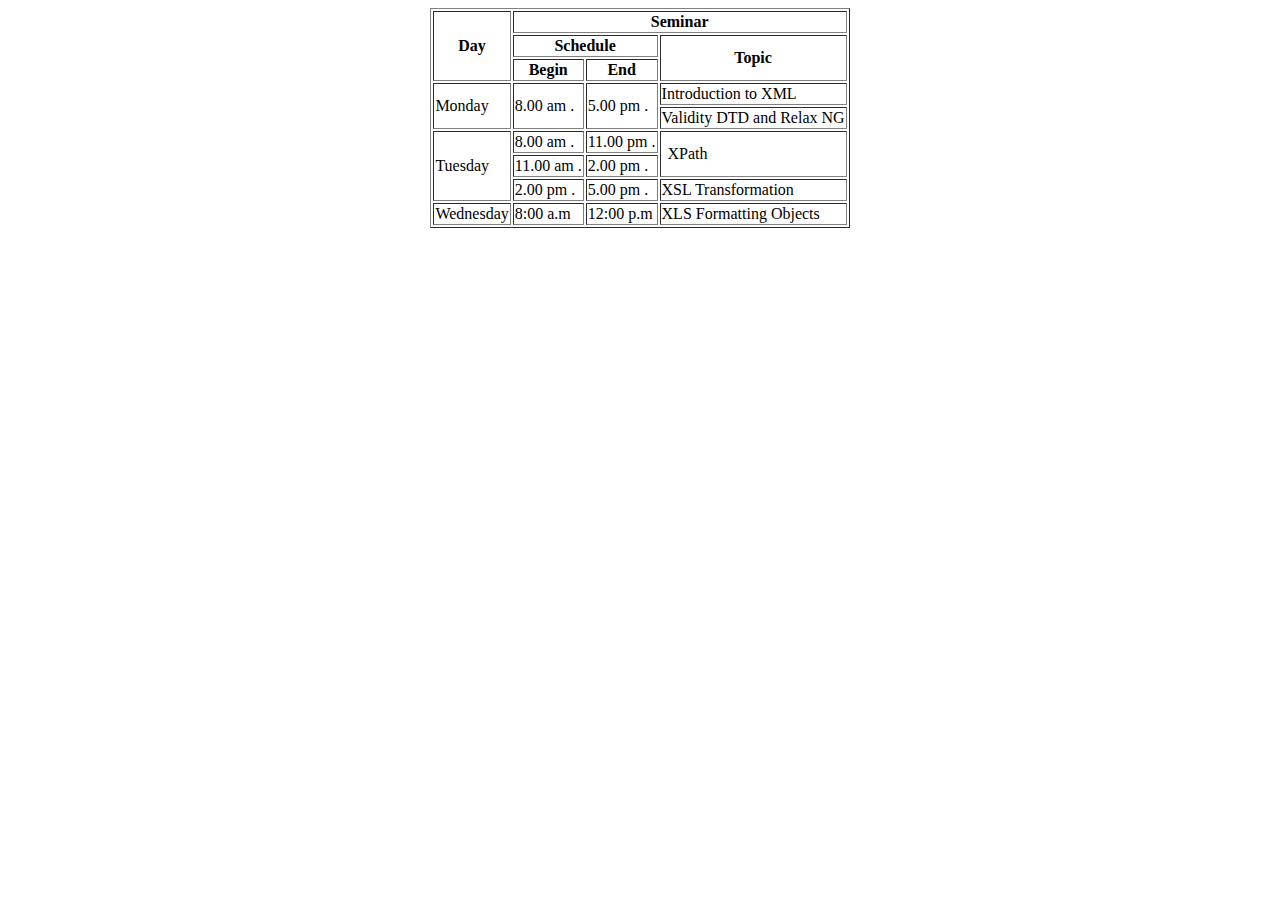
<file: index.html>
<!DOCTYPE html>
<html lang="en">

<head>
    <meta charset="UTF-8">
    <meta name="viewport" content="width=device-width, initial-scale=1.0">
    <title>HTML Assignment 1 Questions</title>
</head>

<body>

    <table border="1" align="center" cellspacing="2px">

        <thead>
            <tr>
                <th rowspan="3"> Day </th>
                <th colspan="3"> Seminar </th>

            </tr>
            <tr>
                <th colspan="2"> Schedule </th>
                <th rowspan="2"> Topic </th>
            </tr>
            <tr>
                <th> Begin </th>
                <th> End </th>
            </tr>
        </thead>

        <tbody>

            <tr>
                <td rowspan="2"> Monday </td>
                <td rowspan="2"> 8.00 am . </td>
                <td rowspan="2"> 5.00 pm . </td>
                <td> Introduction to XML </td>

            </tr>

            <tr>
                <td> Validity DTD and Relax NG </td>
            </tr>

            <tr>
                <td rowspan="3"> Tuesday </td>
                <td> 8.00 am . </td>
                <td> 11.00 pm . </td>
                <td rowspan="2" style="padding: 7px;"> XPath </td>
            </tr>

            <tr>
                <td> 11.00 am . </td>
                <td> 2.00 pm . </td>


            </tr>

            <tr>
                <td> 2.00 pm . </td>
                <td> 5.00 pm . </td>
                <td rowspan="1"> XSL Transformation </td>
            </tr>

            <tr>
                <td>Wednesday</td>
                <td>8:00 a.m</td>
                <td>12:00 p.m</td>
                <td>XLS Formatting Objects</td>
            </tr>


        </tbody>




    </table>

</body>

</html>
</file>
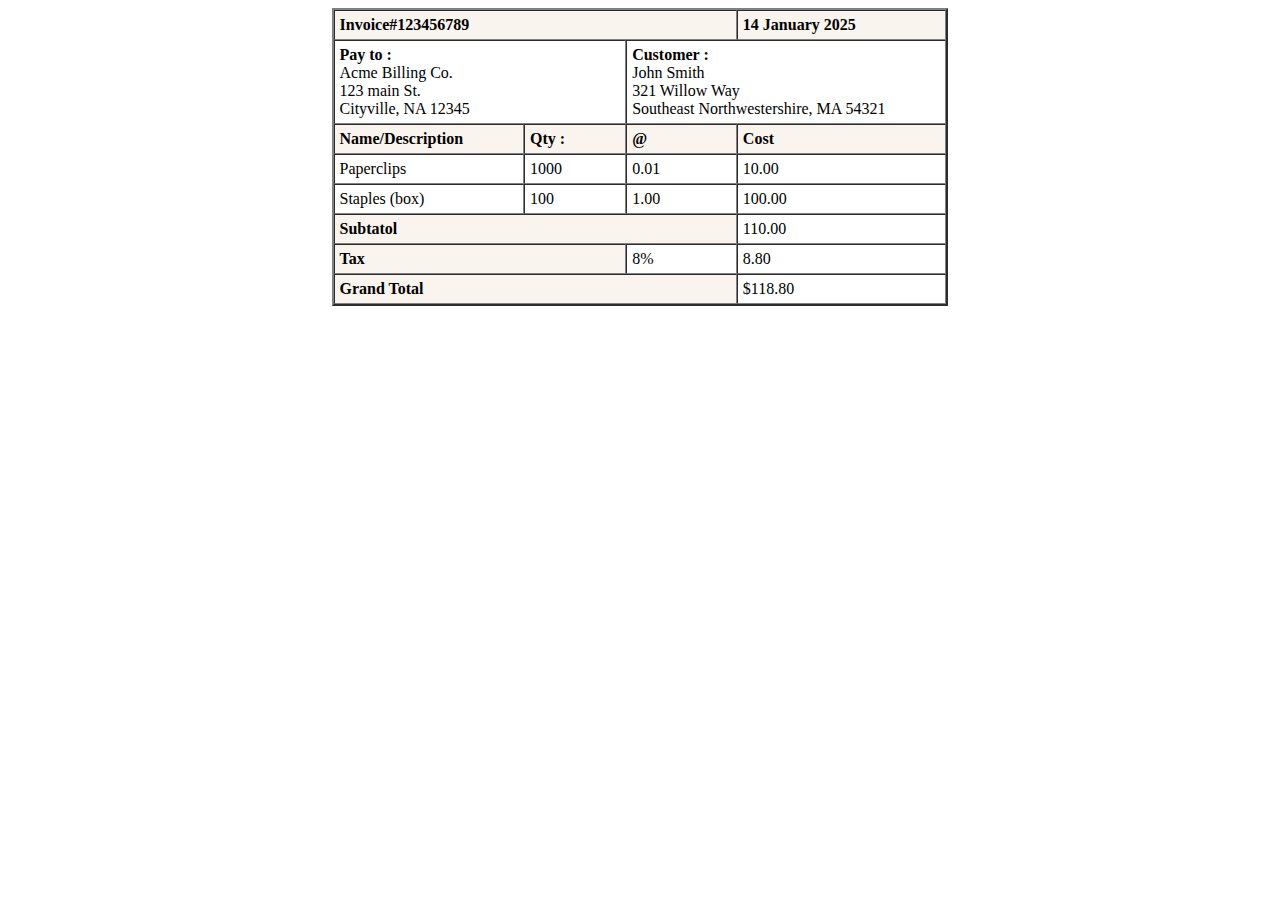
<file: index3.html>
<!DOCTYPE html>
<html lang="en">
<head>
    <meta charset="UTF-8">
    <meta name="viewport" content="width=device-width, initial-scale=1.0">
    <title>HTML Assignment 1 Questions</title>
    <style>
        th ,
         td {
                padding-top: 5px;
                padding-bottom: 5px;
                padding-left: 5px;
                padding-right: 60px;
        }
    </style>
</head>
<body>
    
            <table border="2" align="center" cellspacing="0px">
                    <tbody>
                        <tr>
                            <td colspan="3" style="background-color: rgb(250, 244, 239);"><b> Invoice#123456789 </b></td>
                            <td style="background-color:  rgb(250, 244, 239);"> <b> 14 January 2025 </b></td>
                        </tr>

                        <tr>
                            <td colspan="2"> 
                                 <b>Pay to : </b> <br>
                                 Acme Billing Co. <br> 
                                 123 main St. <br>
                                 Cityville, NA 12345 
                            </td> 
                            <td colspan="2">
                            <b> Customer : </b> <br>
                                John Smith <br>
                                321 Willow Way <br>
                                Southeast Northwestershire, MA 54321<br>
                            </td>    
                        </tr>
                        <tr>
                            <td style="background-color: rgb(250, 244, 239);"> <b> Name/Description  </b> </td>
                            <td style="background-color: rgb(250, 244, 239);"> <b>  Qty :  </b> </td>
                            <td style="background-color: rgb(250, 244, 239);"> <b>  @  </b>  </td>
                            <td style="background-color: rgb(250, 244, 239);"> <b>  Cost  </b>  </td>
                        </tr>
                        <tr>
                            <td> Paperclips </td>
                            <td> 1000  </td>
                            <td> 0.01 </td>
                            <td> 10.00 </td>
                        </tr>
                        <tr>
                            <td> Staples (box) </td>
                            <td> 100 </td>
                            <td> 1.00 </td>
                            <td> 100.00 </td>
                        </tr>
                        <tr>
                           <td colspan="3" style="background-color: rgb(250, 244, 239);"> <b>  Subtatol </b></td>
                           <td> 110.00 </td>
                        </tr>
                        <tr>
                            <td colspan="2" style="background-color: rgb(250, 244, 239);"> <b> Tax  </b></td>
                            <td> 8% </td>
                            <td> 8.80 </td>
                        </tr>
                        <tr>
                            <td colspan="3" style="background-color:rgb(250, 244, 239);"> <b> Grand Total </b> </td>
                            <td> $118.80 </td>
                        </tr>






                    </tbody>


            </table>


</body>
</html>
</file>
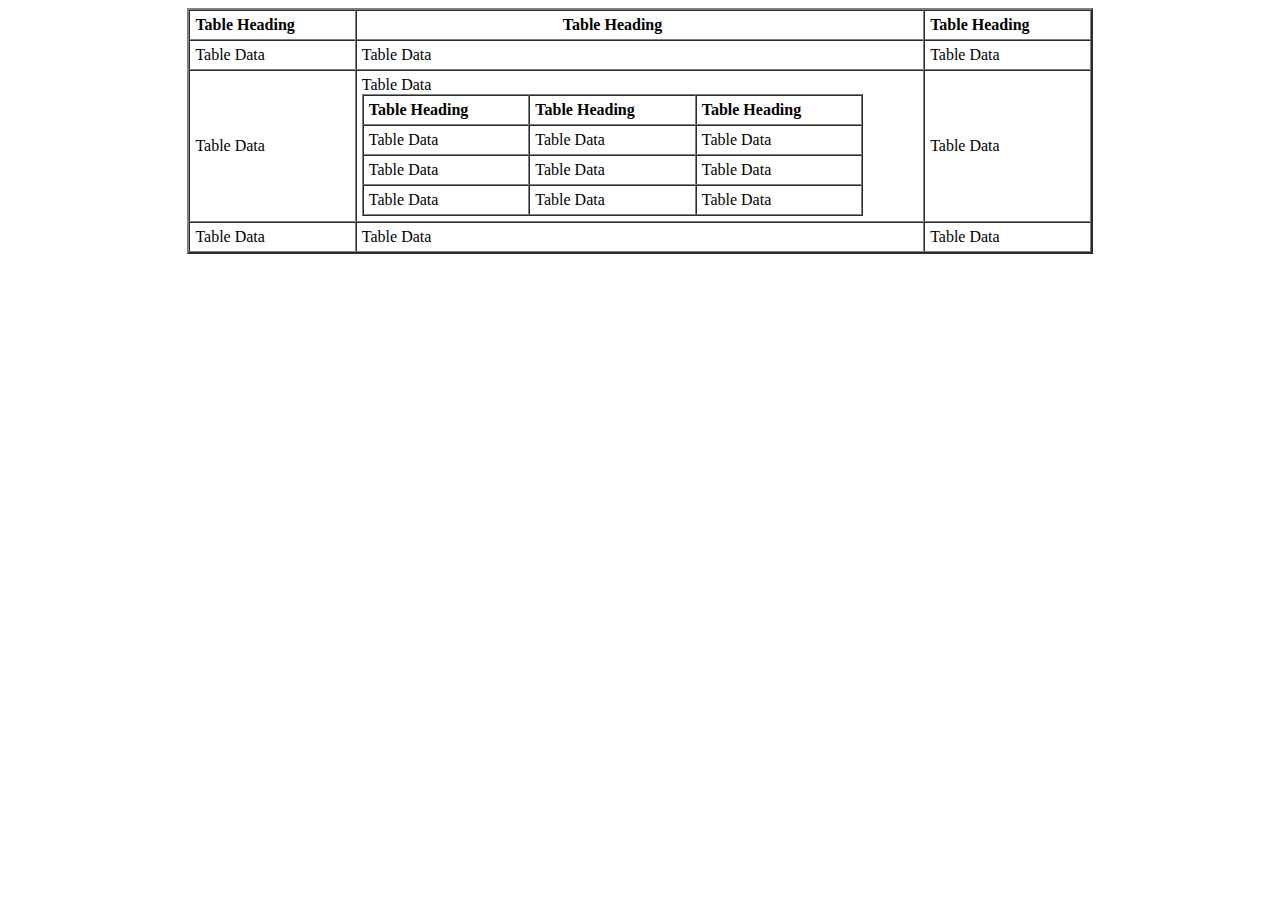
<file: index4.html>
<!DOCTYPE html>
<html lang="en">
<head>
    <meta charset="UTF-8">
    <meta name="viewport" content="width=device-width, initial-scale=1.0">
    <title>HTML Assignment 1 Questions</title>
    <style>
       
        th ,
         td {
                padding-top: 5px;
                padding-bottom: 5px;
                padding-left: 5px;
                padding-right: 60px;
                
        }
    </style>
</head>
<body>
            <table border="2" align="center" cellspacing="0px">

                <thead>
                    <tr>
                        <th> Table Heading   </th>
                        <th colspan="3" align="center" > Table Heading   </th>
                        <th> Table Heading   </th>
                    </tr>
                </thead>

                <tbody>
                    
                    <tr>
                        <td> Table Data   </td>
                        <td colspan="3"> Table Data   </td>
                        <td> Table Data   </td>
                        
                    </tr>
                    
                    <tr>
                        <td rowspan="4"> Table Data </td>
                        
                        <td colspan="3" > Table Data
                            <table border="1" align="center" cellspacing="0px">
                                <thead>
                                    <tr>
                                        <th>
                                            Table Heading
                                        </th>
                                        <th> Table Heading </th>
                                        <th> Table Heading </th>
                                    </tr>
                                </thead>
                                <tbody>
                                        <tr>
                                            <td> Table Data </td>
                                            <td> Table Data </td>
                                            <td> Table Data </td>
                                        </tr>
                                        <tr>
                                            <td> Table Data </td>
                                            <td> Table Data </td>
                                            <td> Table Data </td>
                                        </tr>
                                        <tr>
                                            <td>Table Data</td>
                                            <td>Table Data</td>
                                            <td>Table Data</td>
                                        </tr>
                                </tbody>
    
                            </table>
                        </td>
                        <td> Table Data </td>
                        
                    </tr>
                   
                
                       
                </tbody>
                <tfoot>
                     <tr>
                        <td> Table Data </td>
                        <td colspan="3"> Table Data </td>
                        <td> Table Data </td>
                    </tr>
                </tfoot>

            </table>
</body>
</html>
</file>
